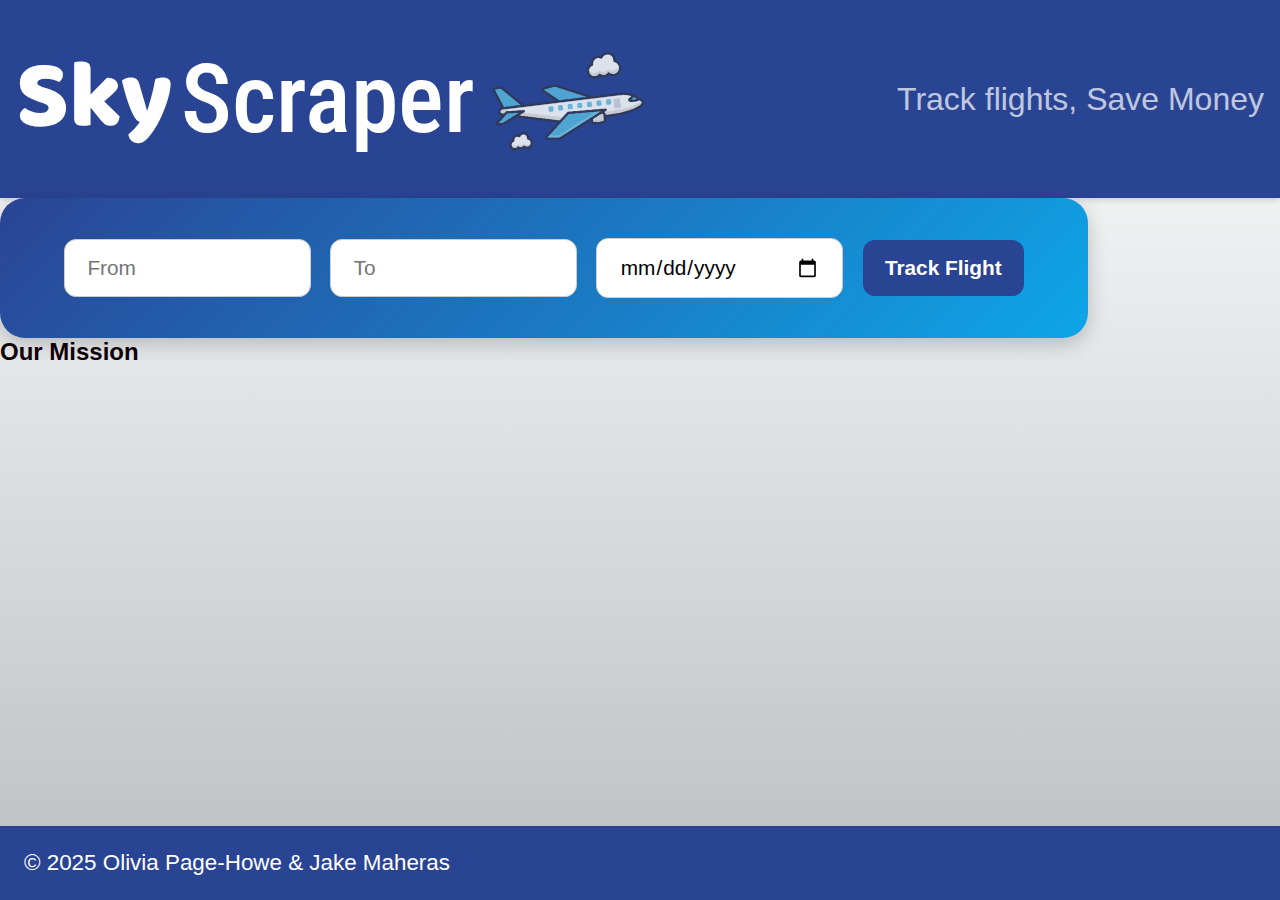
<file: frontend/index.html>
<!DOCTYPE html>
<html lang="en">
<head>
    <meta charset="UTF-8">
    <meta http-equiv="X-UA-Compatible" content="IE=edge">
    <meta name="viewport" content="width=device-width, initial-scale=1.0">
    <link href="https://fonts.googleapis.com/css2?family=Baloo+2:wght@800&family=Roboto+Condensed:wght@500&display=swap" rel="stylesheet">
    <link rel="stylesheet" href="style.css">
    <title>SkyScraper - Home</title>
</head>

<body>
<header>
  <div class="logo">
    <h1 class="title">
      <span class="sky">Sky</span><span class="scraper">Scraper</span>
      <img src="images/planeIcon.png" alt="plane icon" class="plane-icon">
    </h1>
  </div>
  <p class="tagline">Track flights, Save Money</p>
</header>

<main>
  <section id="search-form">
    <input type="text" placeholder="From">
    <input type="text" placeholder="To">
    <input type="date">
    <button>Track Flight</button>
  </section>

  <section id="mission">
    <h2>Our Mission</h2>
  </section>

  <section id="image">
  </section>
</main>
</body>

<footer>
  <p>© 2025 Olivia Page-Howe & Jake Maheras</p>
</footer>
</html>
</file>
<file: frontend/style.css>
* {
  box-sizing: border-box;
  margin: 0;
  padding: 0;
  font-family: 'Poppins', sans-serif;
}

body {
  background: linear-gradient(to bottom, #ffffff, #bcbfc2);
  color: #100007;
  display: flex;
  flex-direction: column;
  min-height: 100vh;
}

header {
  background: #2A4494;
  color: #ffffff;
  text-align: left;
  padding: 1.5rem 1rem;
  box-shadow: 0 2px 6px rgba(0,0,0,0.15);
  display: flex;
  align-items: center;
  justify-content: space-between;
  gap: 2rem;
}

header .logo {
  display: flex;
  align-items: center; 
  gap: 0.5rem;
}

header .title {
  display: flex;
  align-items: center;
  gap: 0.5rem;
  margin: 0;
  line-height: 1;
}

.sky {
  font-family: 'Baloo 2', sans-serif;
  font-size: 6rem;
  font-weight: 800;
  line-height: 1;
}

.scraper {
  font-family: 'Roboto Condensed', sans-serif;
  font-size: 6rem;
  font-weight: 500;
  line-height: 1;
}

header .tagline {
  font-size: 2rem;
  opacity: 0.7;
  margin: 0.1;
  line-height: 1;
}

.plane-icon {
  width: 150px;
  height: auto;
  margin-left: 10px;
  transform: scaleX(-1) rotate(7deg);
  animation: planeFloat 3s ease-in-out infinite;
}

@keyframes planeFloat {
  0%, 100% {
    transform: scaleX(-1) rotate(7deg) translateY(0);
  }
  50% {
    transform: scaleX(-1) rotate(7deg) translateY(-10px);
  }
}

#search-container {
  display: flex;
  justify-content: center;
  align-items: center;
  margin-top: 3rem;
  width: 100%;
}

#search-form {
  background: linear-gradient(135deg, #2A4494, #0ea5e9); 
  padding: 2.5rem 4rem;
  border-radius: 25px;
  box-shadow: 0 6px 20px rgba(0, 0, 0, 0.2);
  display: flex;
  flex-wrap: wrap;
  justify-content: center;
  align-items: center;
  gap: 1.2rem;
  width: 85%;         
  max-width: 1200px;   
  transition: all 0.3s ease;
}

#search-form input,
#search-form button {
  font-size: 1.3rem;
  padding: 1rem 1.4rem;
  border-radius: 12px;
  border: none;
  outline: none;
}

#search-form input {
  flex: 1 1 220px;
  min-width: 200px;
  border: 1px solid #ccc;
  transition: box-shadow 0.2s, border-color 0.2s;
}

#search-form input:focus {
  border-color: #ffffff;
  box-shadow: 0 0 10px rgba(255, 255, 255, 0.5);
}

#search-form button {
  background-color: #2A4494;
  color: #ffffff;
  font-weight: 700;
  cursor: pointer;
  transition: background-color 0.2s ease, transform 0.1s ease;
}

#search-form button:hover {
  background-color: #1a2b5f;
  transform: scale(1.05);
}

@media (max-width: 700px) {
  #search-form {
    flex-direction: column;
    width: 95%;
    padding: 2rem;
  }

  #search-form input,
  #search-form button {
    width: 100%;
  }
}

#mission-section {
  display: flex;
  justify-content: center; 
  align-items: stretch;
  margin: 3rem auto;
  width: 90%;
  gap: 3.5rem; 
}

.mission-box {
  background: white;
  color: #222;
  flex: 1;
  padding: 2rem;
  border-radius: 16px;
  box-shadow: 0 4px 10px rgba(0,0,0,0.1);
  font-family: 'Roboto Condensed', sans-serif;
  max-width: 650px;
}

.mission-box h2 {
  color: #0ea5e9;
  text-align: center;
  font-size: 2rem;
  font-weight: 700;
  margin-bottom: 1rem;
}

.mission-box p {
  font-size: 1.1rem;
  line-height: 1.6;
}

.image-box {
  flex: 1;
  background: linear-gradient(to bottom, #dbeafe, #93c5fd);
  border-radius: 16px;
  overflow: hidden;
  box-shadow: 0 4px 10px rgba(0,0,0,0.1);
  display: flex;
  justify-content: center;
  align-items: center;
  max-width: 700px;
}

.image-box img {
  width: 100%;
  height: 100%;
  object-fit: cover;
  border-radius: 16px;
}

@media (max-width: 900px) {
  #mission-section {
    flex-direction: column;
    align-items: center;
  }

  .mission-box, .image-box {
    max-width: 90%;
    width: 100%;
  }
}

#searchSummary {
  background: #2A4494;
  padding: 12px 16px;
  width: 25%;
  margin: 2rem 0 20px 2rem;
  font-size: 2.2rem;
  font-weight: bold;
  color: #ffffff;
  box-shadow: 0 10px 10px rgba(0,0,0,0.1);
  border-radius: 8px;
}

#searchSummary p {
  display: inline-block;
  margin: 0 18px 0 0;
}

table {
  width: 45%;
  margin: 2rem 0 2rem 2rem;
  border-collapse: collapse;
  box-shadow: 0 2px 8px rgba(0,0,0,0.1);
  background-color: white;
}

th, td {
  font-size: 1.2rem;
  padding: 0.8rem 1rem;
  text-align: center;
  border-bottom: 1px solid #eee;
}

th {
  background-color: #0ea5e9;
  color: white;
}

#chart {
  width: 90%;
  margin: 2rem auto;
  background: white;
  padding: 1rem;
  border-radius: 10px;
  box-shadow: 0 3px 8px rgba(0,0,0,0.1);
}

footer {
  font-size: 1.4rem;
  text-align: left;
  padding: 1.5rem;
  background: #2A4494;
  color: white;
  margin-top: auto;
}

#homeBtn {
  position: fixed;
  bottom: 5px;
  right: 25px;
  background-color: #0ea5e9;   /* bright blue */
  color: white;
  border: none;
  border-radius: 10px;
  padding: 0.8rem 1.4rem;
  font-size: 2rem;
  font-weight: 600;
  cursor: pointer;
  box-shadow: 0 3px 8px rgba(0,0,0,0.2);
  transition: background-color 0.2s ease, transform 0.1s ease;
}

#homeBtn:hover {
  background-color: #0284c7;
  transform: scale(1.05);
}

#alerts {
  position: absolute;
  top: 230px;            
  right: 40px;             
  width: 300px;             
  background: white;
  padding: 1.5rem;
  border-radius: 16px;
  box-shadow: 0 4px 10px rgba(0, 0, 0, 0.1);
  text-align: center;
  font-family: 'Roboto Condensed', sans-serif;
}

#alerts h3 {
  color: #0ea5e9;
  font-size: 1.3rem;
  margin-bottom: 0.5rem;
}

#alerts p {
  font-size: 0.95rem;
  color: #333;
  margin-bottom: 1rem;
}

.alert-form {
  display: flex;
  flex-direction: column;
  gap: 0.7rem;
}

#emailInput {
  padding: 0.6rem;
  border-radius: 8px;
  border: 1px solid #ccc;
  font-size: 0.95rem;
  width: 100%;
  transition: border-color 0.2s;
}

#emailInput:focus {
  border-color: #0ea5e9;
  outline: none;
}

#notifyBtn {
  background-color: #0ea5e9;
  color: white;
  border: none;
  border-radius: 8px;
  padding: 0.6rem;
  font-size: 1rem;
  font-weight: 600;
  cursor: pointer;
  transition: background-color 0.2s ease, transform 0.1s ease;
}

#notifyBtn:hover {
  background-color: #0284c7;
  transform: scale(1.05);
}
</file>
